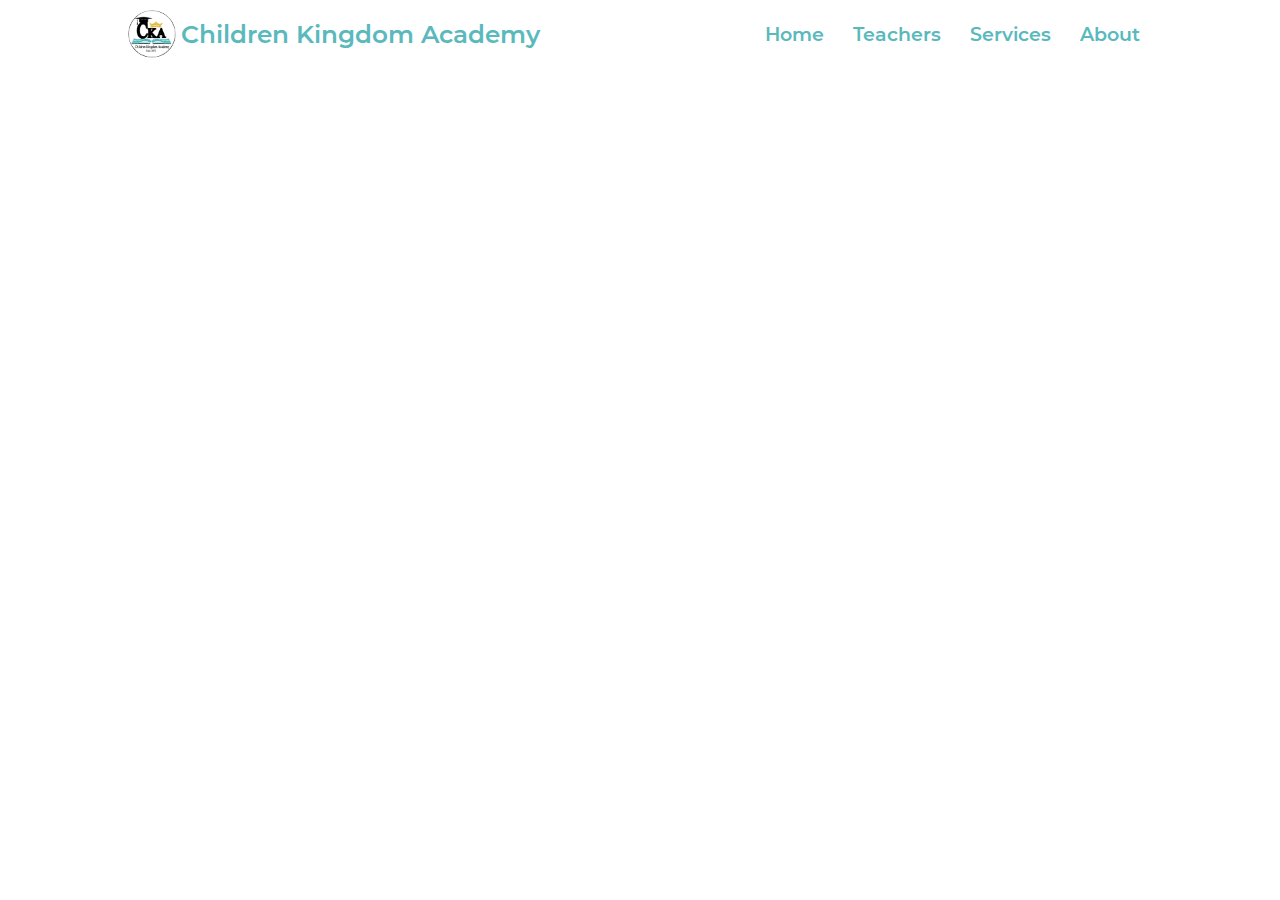
<file: login.html>
<!DOCTYPE html>
<html lang="en">
<head>
    <meta charset="UTF-8">
    <meta name="viewport" content="width=device-width, initial-scale=1.0">
    <title>Log-in</title>
    <link rel="icon" href="./Assets/CKA_logo.jpg">
    <link rel="stylesheet" href="https://cdnjs.cloudflare.com/ajax/libs/font-awesome/6.4.2/css/all.min.css" integrity="sha512-z3gLpd7yknf1YoNbCzqRKc4qyor8gaKU1qmn+CShxbuBusANI9QpRohGBreCFkKxLhei6S9CQXFEbbKuqLg0DA==" crossorigin="anonymous" referrerpolicy="no-referrer" />
    <link rel="stylesheet" href="./styles.css">
    <link rel="stylesheet" href="./responsive.css">
</head>
<body>
    <header>
        <div class="nav-logo">
            <div class="logo" alt="CKA logo"></div>
            <div class="nav-title theme-color"><h1>Children Kingdom Academy</h1></div>
        </div>
        <div class="nav-links">
            <div class="links">
                <a href="./index.html" class="theme-color">Home</a>
                <a href="#" class="theme-color">Teachers</a>
                <a href="#" class="theme-color">Services</a>
                <a href="#" class="theme-color">About</a>
            </div>
        </div>
        <!-- <div class="nav-login">
            <p>Register</p>
            <i class="fa-solid fa-user" style="color: #ffffff;"></i>
        </div> -->
    </header>
    <main>
        <div class="wrapper">
            <div class="login-box"></div>
        </div>
    </main>
    <footer>

    </footer>
</body>
</html>
</file>
<file: styles.css>
@font-face {
    font-family: Mont;
    src: url(./Fonts/Montserrat-SemiBold.otf);
}

* {
    padding: 0px;
    margin: 0px;
    box-sizing: border-box;
    font-size: 19px;
    font-family: Mont;
}

body {
    display: grid;
    grid-template-columns: 1fr  1fr;
    grid-template-rows: 68px 1fr auto;
    padding: 0px 10vw;
    position: relative;
}

header {
    grid-column: 1 / 3;
    grid-row: 1 / 2;
}

main {
    grid-column: 1 / 3;
    grid-row: 2 / 3;
}

footer {
    grid-column: 1 / 3;
    grid-row: 3 / 4;
}

.theme-color {
    color: #5AB9BD;
}

/* header */

header {
    /* background-color: white; */
    border-radius: 500px;
    grid-column: 1 / 3;
    grid-row: 1 / 2;
    display: flex;
    justify-content: space-between;
    align-items: center;
    padding: 5px 0px;
}

.logo {
    background-image: url("./Assets/CKA_logo.jpg");
    background-size: contain;
    background-repeat: no-repeat;
    background-position: center;
    height: 48px;
    width: 48px;
    border-radius: 50%;
}

.nav-logo {
    display: flex;
    justify-content: space-between;
    align-items: center;
}

.nav-title h1 {
    padding-left: 5px;
    font-size: 1.3rem;
    font-family: Mont;
}

.nav-links {
    display: flex;
    justify-content: space-around;
    align-items: center;
}

.nav-links .links>a {
    margin: 10px;
    text-decoration: none;
    font-weight: 700;
    border: 2px solid transparent;
    transition: all 0.2s ease-in-out;
}

.nav-login {
    display: flex;
    justify-content: space-around;
    align-items: center;
    background-color: #5AB9BD;
    border-radius: 500px;
    height: 48px;
    width: 110px;
    padding: 5px;
    border: 1.5px solid transparent;
    color: white;
    transition: all 0.1s ease-in-out;
    box-shadow:  5px 5px 11px #b8b8b8,
             -5px -5px 11px #ffffff;
}

.nav-login a {
    text-decoration: none;
    color: white;
}

/* nav hover effect */

.nav-links .links>a:hover {
    border-bottom: 2px solid #5AB9BD;
    font-size: 1.6em
}

.nav-login:hover {
    box-shadow:  5px 5px 11px #848484,
             -5px -5px 11px #ffffff;
}

.nav-login:hover {
    border: 1.5px solid black;
}

/* main stylings */

main {
    display: flex;
    flex-direction: column;
    justify-content: space-around;
    align-items: center;
    margin-top: 150px;

}

.hero {
    display: flex;
    justify-content: space-between;
    align-items: center;
    width: 100%;
    background-color: rgba(168, 213, 226, 0.259);
    padding: 50px 20px;
    border: 2px solid;
    border-image: linear-gradient(to right, rgb(255, 242, 215), rgb(255, 241, 241));
    border-image-slice: 1;


}

.hero-left h2 {
    font-size: 3.5rem;
    font-weight: 800;
}

#p1,#p2 {
    font-weight: 700;
    font-size: 0.8rem;
}

.newsletter {
    display: flex;
    justify-content:space-evenly;
    align-items: end; 
}

#newsletter-input {
    margin-top: 10px;
    border-top: 1.5px solid transparent;
    border-left: 1.5px solid transparent;
    border-right: 1.5px solid transparent;
    padding: 16px 0px 12px 40px;
    width: 300px;
    font-size: 0.8rem;
    background: transparent;
    backdrop-filter: blur(15px);
    border: 2px solid gray;
    border-radius: 7px;
    box-sizing: content-box;
}

#newsletter-button {
    border-radius: 500px;
    background-color: #5AB9BD;
    /* padding: 5px 15px; */
    border: 1.5px solid transparent;
    height: 48px;
    width: 120px;
    color: white;
    transition: all 0.1s ease-in-out;
    margin-left: 5px;
    box-shadow:  5px 5px 11px #b8b8b8,
             -5px -5px 11px #ffffff;
    position: relative;
}

/* #newsletter-button::after {
    content: "";
    background-image: url("./Assets/arrow.png");
    background-size: cover;
    background-repeat: no-repeat;
    background-position: center;
    border-radius: 50%;
    background-color: #5AB9BD;
    height: 48px;
    width: 48px;
    position: absolute;

} */

#newsletter-button:hover {
    border: 1.5px solid black;
    box-shadow:  5px 5px 11px #848484,
             -5px -5px 11px #ffffff;
}

.hero-right img {
    width: 35vw;
}

.services {
    margin: 300px 0px 0px 0px;
    display: flex;
    justify-content: space-between;
    align-items: center;
    width: 100%;
    background-color: rgba(244, 244, 222, 0.253);
    padding: 50px 20px;
    border: 2px solid;
    /* border-radius: 25px; */
    border-image: linear-gradient(to right, rgb(255, 242, 215), rgb(255, 241, 241));
    border-image-slice: 1;
}

.services-left img {
    width: 30vw;
}

.services-right h2 {
    font-size: 1.5rem;
    padding: 0px 0px 40px 0px;
}

.services-right {
    width: 30vw;
}

.learnmore-button {
    display: flex;
    justify-content: end;
    align-items: center;
    margin-top: 50px;
}

.services-right button {
    background-color: #5AB9BD;
    border: none;
    width: 130px;
    height: 48px;
    text-decoration: none;
    color: white;
    border-radius: 500px;
    border: 1.5px solid transparent;
}

.services-right button:hover {
    border: 1.5px solid black;
}

.visit {
    margin: 300px 0px 0px 0px;
    display: flex;
    justify-content: space-between;
    align-items: center;
    width: 100%;
    background-color: rgba(232, 210, 255, 0.253);
    padding: 50px 20px;
    border: 2px solid;
    border-image: linear-gradient(to right, rgb(255, 242, 215), rgb(255, 241, 241));
    border-image-slice: 1;
}

.visit-right img {
    width: 30vw;
}

.visit-left {
    width: 30vw;
}

.visit-left h2 {
    font-size: 1.5rem;
    padding: 0px 0px 40px 0px;
}

.visit-left button {
    background-color: #5AB9BD;
    border: none;
    width: 130px;
    height: 48px;
    text-decoration: none;
    color: white;
    border-radius: 500px;
    border: 1.5px solid transparent;
}

.visit-left button:hover {
    border: 1.5px solid black;
}

.reviews {
    display: grid;
    grid-template-columns: 1fr 1fr;
    grid-template-rows: auto 1fr;
    margin: 300px 0px 0px 0px;
    width: 100%;
    background-color: rgba(90, 185, 189, 0.253);
    padding: 50px 20px;
    border: 2px solid;
    border-image: linear-gradient(to right, rgb(255, 242, 215), rgb(255, 241, 241));
    border-image-slice: 1;
}

.reviews h2 {
    grid-column: 1 / 3;
    grid-row: 1 / 2;
    display: flex;
    justify-content: center;
    align-items: center;
    padding-bottom: 50px;
    font-size: 1.5rem;
}

.reviews-left {
    grid-column: 1 / 2;
    grid-row: 2 / 3;
    display: flex;
    align-items: center;
    margin-left: 20px;
}

.reviews-right {
    grid-column: 2 / 3;
    grid-row:  2 / 3;
    margin-left: 20px;
}

.review-box {
    background-color: rgba(62, 183, 187, 0.253);
    border-radius: 49px;
    width: 30vw;
    padding: 20px 20px;
    border: 2px solid black;

}

.review-box p {
    font-size: 0.8rem;
    font-family: Arial, Helvetica, sans-serif;
}

.review-helpful {
    width: 25vw;
    display: flex;
    justify-content: space-between;
    align-items: center;
}

#rev-p {
    padding: 20px 0px 0px 0px;
}

.review-helpful>p>i {
    font-size: 0.8rem;
    font-family: Arial, Helvetica, sans-serif;
}

.review-helpful>button {
    width: 50px;
    height: 30px;
    color: #626161;
    background-color: rgba(90, 185, 189, 0.253);

    border-radius: 7px;
}

.reviews-right {
    justify-self: end;
}

.reviews-right svg {
    width: 30vw;
}

.faq {
    margin: 300px 0px 0px 0px;
    width: 100%;
    background-color: rgba(207, 224, 195, 0.253);
    padding: 50px 20px;
    border: 2px solid;
    border-image: linear-gradient(to right, rgb(255, 242, 215), rgb(255, 241, 241));
    border-image-slice: 1;
}

.faq>h2 {
    font-size: 1.5rem;
    font-weight: 900;
}

hr {
    border: 2px solid black;
    margin: 10px 0px;
}

.faq-qn {
    padding: 10px 10px 0px 10px;
}

.qn-ans-div {
    border: 2px solid black;
    background-color: rgba(236, 255, 223, 0.253); 
    width: 100%;
    margin: 10px 0px;
    border-radius: 10px;
    display: flex;
    flex-direction: column;
    justify-content: space-between;
    align-items: center;
}

.qn-div {
    display: flex;
    justify-content: space-between;
    align-items: center;
    width: 100%;
}

.ans-div {
    margin: 5px 0px;
    width: 90%;
}

.ans-div>p {
    font-size: 0.8rem;
    color: gray;
    display: none;
}

.dropdown {
    margin: 0px 10px;
    transition: transform 0.3s ease; 
}

/* click effect for .ans-div */

.ans-div.show p {
    display: block;
}

/* footer */

footer {
    background-color: #5AB9BD;
    /* border-radius: 25px; */
    border-top-left-radius: 25px;
    border-top-right-radius: 25px;
    display: flex;
    flex-direction: column;
    justify-content: space-between;
    align-items: center;
    margin-top: 50px;
}

.foot-img>img {
    width: 30vw;
    margin-top: 100px;
    margin-bottom: 50px;
}

.foot-logo {
    background-color: white;
    display: flex;
    justify-content: space-around;
    align-items: center;
    border-radius: 500px;
    padding: 10px;
    margin-bottom: 50px;
}

.contacts i {
    padding: 20px;
    font-size: 3rem;
    margin-bottom: 50px;
}

.contacts a {
    text-decoration: none;
}

.foot-links {
    width: 100%;
    display: flex;
    justify-content: space-evenly;
    align-items: center;
    margin-bottom: 50px;
}

.foot-row1, .foot-row2, .foot-row3 {
    display: flex;
    flex-direction: column;
    justify-content: space-between;
    align-items: center;
}

.foot-row1>a, .foot-row2>a, .foot-row3>a {
    padding: 10px;
    text-decoration: none;
    color: Black;
    /* text-align: center; */
}

.copyright p {
    font-size: 0.8rem;
    color: gray;
    text-align: center;
}

.copyright {
    width: 100%;
    margin-bottom: 20px;
}

/* Floating objects */

main {
    position: relative;
    z-index: 1;
}

.float1 {
    position: fixed; 
    top: 0px;
    left: -100px;
    height: 600px;
    width: 600px;
    z-index: -1;
    background-image: url('./Assets/saturn-svgrepo-com\ \(1\).png');
    background-size: cover;
    background-position: center center;
    opacity: 0.4;
    animation: floatingPlanet 3s linear infinite alternate;
}

@keyframes floatingPlanet {
    0% {
        transform: translateX(0px);
        transform: translateY(0px);
    }

    100% {
        transform: translateX(30px);
        transform: translateY(80px);
    }
}

.float2 {
    position: fixed;
    top: 500px;
    right: 0px;
    height: 400px;
    width: 400px;
    z-index: -1;
    background-image: url('./Assets/spaceship-svgrepo-com.png');
    background-size: cover;
    background-position: center center;
    opacity: 0.2;
    animation: floatingShip 3s linear infinite alternate;
}

@keyframes floatingShip {
    0% {
        transform: translateX(0px) translateY(0px) rotate(0deg);
    }

    100% {
        transform: translateX(30px) translateY(80px) rotate(0deg);
    }  
}

body, button, * {
    cursor: url("./Assets/cursor1re.png"), auto;
}

input[type="text"]:hover {
    cursor: url(./Assets/cursor2.png), auto;
}

a {
    cursor: url("./Assets/cursor3.png"), auto;
}

main {
    backdrop-filter: blur(4px);
}

/* Back to top button */

.back-to-top {
    position: fixed;
    bottom: 10px;
    right: 10px;
    transition: all 0.3s ease;
}

.button {
    width: 50px;
    height: 50px;
    border-radius: 50%;
    background-color: #5AB9BD;
    border: none;
    font-weight: 600;
    display: flex;
    align-items: center;
    justify-content: center;
    box-shadow: 0px 0px 0px 4px rgba(180, 160, 255, 0.253);
    cursor: pointer;
    transition-duration: 0.3s;
    overflow: hidden;
    position: relative;
  }
  
  .svgIcon {
    width: 12px;
    transition-duration: 0.3s;
  }
  
  .svgIcon path {
    fill: white;
  }
  
  .button:hover {
    width: 140px;
    border-radius: 50px;
    transition-duration: 0.3s;
    background-color: rgb(181, 160, 255);
    align-items: center;
  }
  
  .button:hover .svgIcon {
    /* width: 20px; */
    transition-duration: 0.3s;
    transform: translateY(-200%);
  }
  
  .button::before {
    position: absolute;
    bottom: -20px;
    content: "Back to Top";
    color: white;
    /* transition-duration: .3s; */
    font-size: 0px;
  }
  
  .button:hover::before {
    font-size: 13px;
    opacity: 1;
    bottom: unset;
    /* transform: translateY(-30px); */
    transition-duration: 0.3s;
  }
</file>
<file: responsive.css>
/* responsive styling for webpage contents */

@media (max-width: 1230px) {
    * {
        padding: 0px;
        margin: 0px;
        box-sizing: border-box;
        font-size: 15px;
        font-family: Mont;
    }
    
    /* header */
    
    header {
        /* background-color: white; */
        border-radius: 500px;
        grid-column: 1 / 3;
        grid-row: 1 / 2;
        display: flex;
        justify-content: space-between;
        align-items: center;
        padding: 5px 0px;
    }
    
    .logo {
        background-image: url("./Assets/CKA_logo.jpg");
        background-size: contain;
        background-repeat: no-repeat;
        background-position: center;
        height: 38px;
        width: 38px;
        border-radius: 50%;
    }
    
    .nav-links .links>a {
        margin: 5px;
        text-decoration: none;
        font-weight: 700;
        border: 2px solid transparent;
        transition: all 0.2s ease-in-out;
    }
    
    .nav-login {
        display: flex;
        justify-content: space-around;
        align-items: center;
        background-color: #5AB9BD;
        border-radius: 500px;
        height: 38px;
        width: 90px;
        padding: 5px;
        border: 1.5px solid transparent;
        color: white;
        transition: all 0.1s ease-in-out;
        box-shadow:  5px 5px 11px #b8b8b8,
                 -5px -5px 11px #ffffff;
    }
    
    /* nav hover effect */
    
    .nav-links .links>a:hover {
        border-bottom: 2px solid #5AB9BD;
        font-size: 1.4em
    }
    
    .nav-login:hover {
        box-shadow:  5px 5px 11px #848484,
                 -5px -5px 11px #ffffff;
    }
    
    .nav-login:hover {
        border: 1.5px solid black;
    }
    
    /* main stylings */
    
    main{
        margin-top: 70px;
    }

    .hero-left h2 {
        font-size: 3rem;
        font-weight: 800;
    }
    
    #p1,#p2 {
        font-weight: 700;
        font-size: 0.7rem;
    }
    
    #newsletter-input {
        margin-top: 10px;
        border-top: 1.5px solid transparent;
        border-left: 1.5px solid transparent;
        border-right: 1.5px solid transparent;
        padding: 16px 0px 12px 40px;
        width: 250px;
        font-size: 0.9rem;
        background: transparent;
        backdrop-filter: blur(15px);
        border: 2px solid gray;
        border-radius: 7px;
        box-sizing: content-box;
    }
    
    #newsletter-button {
        border-radius: 500px;
        background-color: #5AB9BD;
        /* padding: 5px 15px; */
        border: 1.5px solid transparent;
        height: 48px;
        width: 120px;
        color: white;
        transition: all 0.1s ease-in-out;
        margin-left: 5px;
        box-shadow:  5px 5px 11px #b8b8b8,
                 -5px -5px 11px #ffffff;
        position: relative;
        margin-left: 10px;
    }
    
    .hero-right img {
        width: 35vw;
    }
    
    .services {
        margin: 100px 0px 0px 0px;
    }

    .services-left img {
        width: 30vw;
    }
    
    .services-right h2 {
        font-size: 1.5rem;
        padding: 0px 0px 20px 0px;
    }
    
    .services-right {
        width: 30vw;
    }
    
    .learnmore-button {
        display: flex;
        justify-content: end;
        align-items: center;
        margin-top: 10px;
    }
    
    .services-right button {
        background-color: #5AB9BD;
        border: none;
        width: 120px;
        height: 48px;
        text-decoration: none;
        color: white;
        border-radius: 500px;
        border: 1.5px solid transparent;
    }
  

    .visit {
        margin: 100px 0px 0px 0px;
    }

    .visit-right img {
        width: 30vw;
    }
    
    .visit-left {
        width: 30vw;
    }
    
    .visit-left h2 {
        font-size: 1.5rem;
        padding: 0px 0px 20px 0px;
    }
    
    .visit-left button {
        background-color: #5AB9BD;
        border: none;
        width: 120px;
        height: 48px;
        text-decoration: none;
        color: white;
        border-radius: 500px;
        border: 1.5px solid transparent;
    }
    
    .reviews {
        display: grid;
        grid-template-columns: 1fr 1fr;
        grid-template-rows: auto 1fr;
        margin: 100px 0px 0px 0px;
        width: 100%;
    }
    
    .reviews h2 {
        grid-column: 1 / 3;
        grid-row: 1 / 2;
        display: flex;
        justify-content: center;
        align-items: center;
        padding-bottom: 0px;
        font-size: 1.5rem;
    }
     
    .review-box {
        background-color: rgba(90, 185, 189, 0.253);
        border-radius: 49px;
        width: 30vw;
        padding: 20px 25px;
        border: 2px solid black;
        /* margin-top: 50px; */
    
    }
    
    .review-box p {
        font-size: 0.8rem;
        font-family: Arial, Helvetica, sans-serif;
    }
    
    .review-helpful {
        width: 25vw;
        display: flex;
        justify-content: space-between;
        align-items: center;
    }
    
    #rev-p {
        padding: 20px 0px 0px 0px;
    }
    
    .review-helpful>p>i {
        font-size: 0.8rem;
        font-family: Arial, Helvetica, sans-serif;
    }
    
    .review-helpful>button {
        width: 50px;
        height: 30px;
        color: #626161;
        background-color: rgba(90, 185, 189, 0.253);
        border-radius: 7px;
    }
    
    .reviews-right {
        justify-self: end;
    }
    
    .reviews-right svg {
        width: 30vw;
    }


    .faq {
        margin-top: 100px;
    }

    .faq>h2 {
        font-size: 1.5rem;
        font-weight: 900;
    }
    
    hr {
        border: 2px solid black;
        margin: 5px 0px;
    }
    
    .faq-qn {
        padding: 10px 10px 0px 10px;
    }
    
    .qn-ans-div {
        border: 2px solid black;
        background-color: rgba(236, 255, 223, 0.253);
        width: 100%;
        margin: 10px 0px;
        border-radius: 10px;
        display: flex;
        flex-direction: column;
        justify-content: space-between;
        align-items: center;
    }
    
    .ans-div {
        margin: 5px 0px;
        width: 90%;
    }
    
    .ans-div>p {
        font-size: 0.8rem;
        color: gray;
        display: none;
    }
    
    .dropdown {
        margin: 0px 10px;
        transition: transform 0.3s ease; 
    }
    
    /* click effect for .ans-div */
    
    .ans-div.show p {
        display: block;
    }
    
    /* footer */

    .foot-img>img {
        width: 30vw;
        margin-top: 50px;
        margin-bottom: 20px;
    }
    
    .foot-logo {
        background-color: white;
        display: flex;
        justify-content: space-around;
        align-items: center;
        border-radius: 500px;
        padding: 10px;
        margin-bottom: 0px;
    }
    
    .contacts i {
        padding: 20px;
        font-size: 3rem;
        margin-bottom: 0px;
    }

    .foot-links {
        width: 100%;
        display: flex;
        justify-content: space-evenly;
        align-items: center;
        margin-bottom: 0px;
    }

    .foot-row1>a, .foot-row2>a, .foot-row3>a {
        padding: 10px;
        text-decoration: none;
        color: Black;
    }
    
    .copyright {
        width: 100%;
        margin-bottom: 20px;
    }
    
    /* Floating objects */

    .float1 {
        position: fixed; 
        top: -50px;
        left: -100px;
        height: 500px;
        width: 500px;
        z-index: -1;
        background-image: url('./Assets/saturn-svgrepo-com\ \(1\).png');
        background-size: cover;
        background-position: center center;
        opacity: 0.4;
        animation: floatingPlanet 3s linear infinite alternate;
    }
    
    @keyframes floatingPlanet {
        0% {
            transform: translateX(0px);
            transform: translateY(0px);
        }
    
        100% {
            transform: translateX(30px);
            transform: translateY(80px);
        }
    }
    
    .float2 {
        position: fixed;
        top: 400px;
        right: 0px;
        height: 350px;
        width: 350px;
        z-index: -1;
        background-image: url('./Assets/spaceship-svgrepo-com.png');
        background-size: cover;
        background-position: center center;
        opacity: 0.2;
        animation: floatingShip 3s linear infinite alternate;
    }
    
    @keyframes floatingShip {
        0% {
            transform: translateX(0px) translateY(0px) rotate(0deg);
        }
    
        100% {
            transform: translateX(30px) translateY(80px) rotate(0deg);
        }  
    }

    /* Back to top button */
    
    .back-to-top {
        position: fixed;
        bottom: 10px;
        right: 10px;
        transition: all 0.3s ease;
    }
    
    .button {
        width: 50px;
        height: 50px;
        border-radius: 50%;
        background-color: #5AB9BD;
        border: none;
        font-weight: 600;
        display: flex;
        align-items: center;
        justify-content: center;
        box-shadow: 0px 0px 0px 4px rgba(180, 160, 255, 0.253);
        cursor: pointer;
        transition-duration: 0.3s;
        overflow: hidden;
        position: relative;
      }
      
      .svgIcon {
        width: 12px;
        transition-duration: 0.3s;
      }
      
      .svgIcon path {
        fill: white;
      }
      
      .button:hover {
        width: 140px;
        border-radius: 50px;
        transition-duration: 0.3s;
        background-color: rgb(181, 160, 255);
        align-items: center;
      }
      
      .button:hover .svgIcon {
        /* width: 20px; */
        transition-duration: 0.3s;
        transform: translateY(-200%);
      }
      
      .button::before {
        position: absolute;
        bottom: -20px;
        content: "Back to Top";
        color: white;
        /* transition-duration: .3s; */
        font-size: 0px;
      }
      
      .button:hover::before {
        font-size: 13px;
        opacity: 1;
        bottom: unset;
        /* transform: translateY(-30px); */
        transition-duration: 0.3s;
      }
}

/*  */
/*  */
/*  */
/*  */
/*  */
/*  */
/*  */
/*  */
/*  */
/*  */
/*  */
/*  */
/*  */
/*  */
/*  */
/*  */
/*  */
/*  */
/*  */
/*  */
/*  */
/*  */
/*  */
/*  */
/*  */
/*  */

@media (max-width: 1050px) {
    * {
        padding: 0px;
        margin: 0px;
        box-sizing: border-box;
        font-size: 12px;
        font-family: Mont;
    }
    
    /* header */
    
    header {
        /* background-color: white; */
        border-radius: 500px;
        grid-column: 1 / 3;
        grid-row: 1 / 2;
        display: flex;
        justify-content: space-between;
        align-items: center;
        padding: 5px 0px;
    }
    
    .logo {
        background-image: url("./Assets/CKA_logo.jpg");
        background-size: contain;
        background-repeat: no-repeat;
        background-position: center;
        height: 38px;
        width: 38px;
        border-radius: 50%;
    }
    
    /* .nav-logo .nav-title h1 {
        font-size: 1rem;
    } */

    .nav-links .links>a {
        margin: 5px;
        text-decoration: none;
        font-weight: 700;
        border: 2px solid transparent;
        transition: all 0.2s ease-in-out;
    }
    
    .nav-login {
        display: flex;
        justify-content: space-around;
        align-items: center;
        background-color: #5AB9BD;
        border-radius: 500px;
        height: 38px;
        width: 90px;
        padding: 5px;
        border: 1.5px solid transparent;
        color: white;
        transition: all 0.1s ease-in-out;
        box-shadow:  5px 5px 11px #b8b8b8,
                 -5px -5px 11px #ffffff;
    }
    
    /* nav hover effect */
    
    .nav-links .links>a:hover {
        border-bottom: 2px solid #5AB9BD;
        font-size: 1.4em
    }
    
    .nav-login:hover {
        box-shadow:  5px 5px 11px #848484,
                 -5px -5px 11px #ffffff;
    }
    
    .nav-login:hover {
        border: 1.5px solid black;
    }
    
    /* main stylings */
    
    main {
        margin-top: 80px;
    }

    .hero-left h2 {
        font-size: 3rem;
        font-weight: 800;
    }
    
    #p1,#p2 {
        font-weight: 700;
        font-size: 0.7rem;
    }
    
    #newsletter-input {
        margin-top: 10px;
        border-top: 1.5px solid transparent;
        border-left: 1.5px solid transparent;
        border-right: 1.5px solid transparent;
        padding: 10px 0px 8px 20px;
        width: 180px;
        font-size: 0.9rem;
        background: transparent;
        backdrop-filter: blur(15px);
        border: 2px solid gray;
        border-radius: 7px;
        box-sizing: content-box;
    }
    
    #newsletter-button {
        border-radius: 500px;
        background-color: #5AB9BD;
        /* padding: 5px 15px; */
        border: 1.4px solid transparent;
        height: 38px;
        width: 90px;
        color: white;
        transition: all 0.1s ease-in-out;
        margin-left: 5px;
        box-shadow:  5px 5px 11px #b8b8b8,
                 -5px -5px 11px #ffffff;
        position: relative;
        margin-left: 10px;
    }
    
    .hero-right img {
        width: 35vw;
    }
    
    .services {
        margin: 100px 0px 0px 0px;
    }

    .services-left img {
        width: 30vw;
    }
    
    .services-right h2 {
        font-size: 1.5rem;
        padding: 0px 0px 20px 0px;
    }
    
    .services-right {
        width: 30vw;
    }
    
    .learnmore-button {
        display: flex;
        justify-content: end;
        align-items: center;
        margin-top: 10px;
    }
    
    .services-right button {
        background-color: #5AB9BD;
        border: none;
        font-size: 0.8rem;
        width: 90px;
        height: 38px;
        text-decoration: none;
        color: white;
        border-radius: 500px;
        border: 1.5px solid transparent;
    }
  
    .visit {
        margin: 100px 0px 0px 0px;
    }

    .visit-right img {
        width: 30vw;
    }
    
    .visit-left {
        width: 30vw;
    }
    
    .visit-left h2 {
        font-size: 1.5rem;
        padding: 0px 0px 20px 0px;
    }
    
    .visit-left button {
        background-color: #5AB9BD;
        border: none;
        font-size: 0.8rem;
        width: 90px;
        height: 38px;
        text-decoration: none;
        color: white;
        border-radius: 500px;
        border: 1.5px solid transparent;
    }
    
    .reviews {
        display: grid;
        grid-template-columns: 1fr 1fr;
        grid-template-rows: auto 1fr;
        margin: 100px 0px 0px 0px;
        width: 100%;
    }
    
    .reviews h2 {
        grid-column: 1 / 3;
        grid-row: 1 / 2;
        display: flex;
        justify-content: center;
        align-items: center;
        padding-bottom: 0px;
        font-size: 1.5rem;
    }
     
    .review-box {
        background-color: rgba(90, 185, 189, 0.253);
        border-radius: 49px;
        width: 30vw;
        padding: 20px 25px;
        border: 2px solid black;
        /* margin-top: 50px; */
    
    }
    
    .review-box p {
        font-size: 0.8rem;
        font-family: Arial, Helvetica, sans-serif;
    }
    
    .review-helpful {
        width: 25vw;
        display: flex;
        justify-content: space-between;
        align-items: center;
    }
    
    #rev-p {
        padding: 20px 0px 0px 0px;
    }
    
    .review-helpful>p>i {
        font-size: 0.8rem;
        font-family: Arial, Helvetica, sans-serif;
    }
    
    .review-helpful>button {
        font-size: 0.6rem;
        width: 30px;
        height: 20px;
        color: #626161;
        background-color: rgba(90, 185, 189, 0.253);
        border-radius: 7px;
    }
    
    .reviews-right {
        justify-self: end;
    }
    
    .reviews-right svg {
        width: 30vw;
    }

    .faq {
        margin: 80px 0px 0px 0px;
    }

    .faq>h2 {
        font-size: 1.5rem;
        font-weight: 900;
    }
    
    hr {
        border: 2px solid black;
        margin: 10px 0px;
    }
    
    .faq-qn {
        padding: 10px 10px 0px 10px;
    }
    
    .qn-ans-div {
        border: 2px solid black;
        background-color: rgba(207, 224, 195, 0.253); 
        width: 100%;
        margin: 10px 0px;
        border-radius: 10px;
        display: flex;
        flex-direction: column;
        justify-content: space-between;
        align-items: center;
    }
    
    .ans-div {
        margin: 5px 0px;
        width: 90%;
    }
    
    .ans-div>p {
        font-size: 0.8rem;
        color: gray;
        display: none;
    }
    
    .dropdown {
        margin: 0px 10px;
        transition: transform 0.3s ease; 
    }
    
    /* click effect for .ans-div */
    
    .ans-div.show p {
        display: block;
    }
    
    /* footer */

    .foot-img>img {
        width: 30vw;
        margin-top: 100px;
        margin-bottom: 50px;
    }
    
    .foot-logo {
        background-color: white;
        display: flex;
        justify-content: space-around;
        align-items: center;
        border-radius: 500px;
        padding: 10px;
        margin-bottom: 50px;
    }
    
    .contacts i {
        padding: 20px;
        font-size: 3rem;
        margin-bottom: 50px;
    }

    .foot-links {
        width: 100%;
        display: flex;
        justify-content: space-evenly;
        align-items: center;
        margin-bottom: 50px;
    }

    .foot-row1>a, .foot-row2>a, .foot-row3>a {
        padding: 10px;
        text-decoration: none;
        color: Black;
    }
    
    .copyright {
        width: 100%;
        margin-bottom: 20px;
    }
    
    /* Floating objects */

    .float1 {
        position: fixed; 
        top: 0px;
        left: -100px;
        height: 350px;
        width: 350px;
        z-index: -1;
        background-image: url('./Assets/saturn-svgrepo-com\ \(1\).png');
        background-size: cover;
        background-position: center center;
        opacity: 0.4;
        animation: floatingPlanet 3s linear infinite alternate;
    }
    
    @keyframes floatingPlanet {
        0% {
            transform: translateX(0px);
            transform: translateY(0px);
        }
    
        100% {
            transform: translateX(30px);
            transform: translateY(80px);
        }
    }
    
    .float2 {
        position: fixed;
        top: 350px;
        right: 0px;
        height: 200px;
        width: 200px;
        z-index: -1;
        background-image: url('./Assets/spaceship-svgrepo-com.png');
        background-size: cover;
        background-position: center center;
        opacity: 0.2;
        animation: floatingShip 3s linear infinite alternate;
    }
    
    @keyframes floatingShip {
        0% {
            transform: translateX(0px) translateY(0px) rotate(0deg);
        }
    
        100% {
            transform: translateX(30px) translateY(80px) rotate(0deg);
        }  
    }

    /* Back to top button */
    
    .back-to-top {
        position: fixed;
        bottom: 10px;
        right: 10px;
        transition: all 0.3s ease;
    }
    
    .button {
        width: 50px;
        height: 50px;
        border-radius: 50%;
        background-color: #5AB9BD;
        border: none;
        font-weight: 600;
        display: flex;
        align-items: center;
        justify-content: center;
        box-shadow: 0px 0px 0px 4px rgba(180, 160, 255, 0.253);
        cursor: pointer;
        transition-duration: 0.3s;
        overflow: hidden;
        position: relative;
      }
      
      .svgIcon {
        width: 12px;
        transition-duration: 0.3s;
      }
      
      .svgIcon path {
        fill: white;
      }
      
      .button:hover {
        width: 140px;
        border-radius: 50px;
        transition-duration: 0.3s;
        background-color: rgb(181, 160, 255);
        align-items: center;
      }
      
      .button:hover .svgIcon {
        /* width: 20px; */
        transition-duration: 0.3s;
        transform: translateY(-200%);
      }
      
      .button::before {
        position: absolute;
        bottom: -20px;
        content: "Back to Top";
        color: white;
        /* transition-duration: .3s; */
        font-size: 0px;
      }
      
      .button:hover::before {
        font-size: 13px;
        opacity: 1;
        bottom: unset;
        /* transform: translateY(-30px); */
        transition-duration: 0.3s;
      }
}

/*  */
/*  */
/*  */
/*  */
/*  */
/*  */
/*  */
/*  */
/*  */
/*  */
/*  */
/*  */
/*  */
/*  */
/*  */
/*  */
/*  */
/*  */
/*  */
/*  */
/*  */
/*  */
/*  */
/*  */
/*  */
/*  */

@media (max-width: 810px) {
    * {
        padding: 0px;
        margin: 0px;
        box-sizing: border-box;
        font-size: 9px;
        font-family: Mont;
    }
    
    /* header */
    
    header {
        /* background-color: white; */
        border-radius: 500px;
        grid-column: 1 / 3;
        grid-row: 1 / 2;
        display: flex;
        justify-content: space-between;
        align-items: center;
        padding: 5px 0px;
    }
    
    .logo {
        background-image: url("./Assets/CKA_logo.jpg");
        background-size: contain;
        background-repeat: no-repeat;
        background-position: center;
        height: 38px;
        width: 38px;
        border-radius: 50%;
    }
    
    /* .nav-logo .nav-title h1 {
        font-size: 1rem;
    } */

    .nav-links .links>a {
        margin: 5px;
        text-decoration: none;
        font-weight: 700;
        border: 2px solid transparent;
        transition: all 0.2s ease-in-out;
    }
    
    .nav-login {
        display: flex;
        justify-content: space-around;
        align-items: center;
        background-color: #5AB9BD;
        border-radius: 500px;
        height: 28px;
        width: 60px;
        padding: 5px;
        border: 1.5px solid transparent;
        color: white;
        transition: all 0.1s ease-in-out;
        box-shadow:  5px 5px 11px #b8b8b8,
                 -5px -5px 11px #ffffff;
    }
    
    /* nav hover effect */
    
    .nav-links .links>a:hover {
        border-bottom: 2px solid #5AB9BD;
        font-size: 1.4em
    }
    
    .nav-login:hover {
        box-shadow:  5px 5px 11px #848484,
                 -5px -5px 11px #ffffff;
    }
    
    .nav-login:hover {
        border: 1.5px solid black;
    }
    
    /* main stylings */
    
    main {
        margin-top: 50px;
    }

    .hero-left h2 {
        font-size: 3rem;
        font-weight: 800;
    }
    
    #p1,#p2 {
        font-weight: 700;
        font-size: 0.7rem;
    }
    
    #newsletter-input {
        margin-top: 10px;
        border-top: 1.5px solid transparent;
        border-left: 1.5px solid transparent;
        border-right: 1.5px solid transparent;
        padding: 10px 0px 8px 20px;
        width: 120px;
        font-size: 0.7rem;
        background: transparent;
        backdrop-filter: blur(15px);
        border: 2px solid gray;
        border-radius: 7px;
        box-sizing: content-box;
    }
    
    #newsletter-button {
        border-radius: 500px;
        background-color: #5AB9BD;
        /* padding: 5px 15px; */
        border: 1.4px solid transparent;
        height: 28px;
        width: 60px;
        color: white;
        transition: all 0.1s ease-in-out;
        margin-left: 5px;
        box-shadow:  2px 2px 3px #b8b8b8,
                 -2px -2px 3px #ffffff;
        position: relative;
        margin-left: 10px;
    }
    
    .hero-right img {
        width: 35vw;
    }
    
    .services {
        margin: 50px 0px 0px 0px;
    }

    .services-left img {
        width: 30vw;
    }
    
    .services-right h2 {
        font-size: 1.5rem;
        padding: 0px 0px 20px 0px;
    }
    
    .services-right {
        width: 30vw;
    }
    
    .learnmore-button {
        display: flex;
        justify-content: end;
        align-items: center;
        margin-top: 10px;
    }
    
    .services-right button {
        background-color: #5AB9BD;
        border: none;
        font-size: 0.8rem;
        width: 60px;
        height: 28px;
        text-decoration: none;
        color: white;
        border-radius: 500px;
        border: 1.5px solid transparent;
    }
  
    .visit {
        margin: 50px 0px 0px 0px;
    }

    .visit-right img {
        width: 30vw;
    }
    
    .visit-left {
        width: 30vw;
    }
    
    .visit-left h2 {
        font-size: 1.5rem;
        padding: 0px 0px 20px 0px;
    }
    
    .visit-left button {
        background-color: #5AB9BD;
        border: none;
        font-size: 0.8rem;
        width: 60px;
        height: 28px;
        text-decoration: none;
        color: white;
        border-radius: 500px;
        border: 1.5px solid transparent;
    }
    
    .reviews {
        display: grid;
        grid-template-columns: 1fr 1fr;
        grid-template-rows: auto 1fr;
        margin: 50px 0px 0px 0px;
        width: 100%;
    }
    
    .reviews h2 {
        grid-column: 1 / 3;
        grid-row: 1 / 2;
        display: flex;
        justify-content: center;
        align-items: center;
        padding-bottom: 0px;
        font-size: 1.5rem;
    }
     
    .review-box {
        background-color: rgba(90, 185, 189, 0.253);
        border-radius: 49px;
        width: 30vw;
        padding: 20px 25px;
        border: 2px solid black;
        /* margin-top: 50px; */
    
    }
    
    .review-box p {
        font-size: 0.8rem;
        font-family: Arial, Helvetica, sans-serif;
    }
    
    .review-helpful {
        width: 25vw;
        display: flex;
        justify-content: space-between;
        align-items: center;
    }
    
    #rev-p {
        padding: 20px 0px 0px 0px;
    }
    
    .review-helpful>p>i {
        font-size: 0.8rem;
        font-family: Arial, Helvetica, sans-serif;
    }
    
    .review-helpful>button {
        font-size: 0.6rem;
        width: 30px;
        height: 20px;
        color: #626161;
        background-color: rgba(90, 185, 189, 0.253);
        border-radius: 7px;
    }
    
    .reviews-right {
        justify-self: end;
    }
    
    .reviews-right svg {
        width: 30vw;
    }

    .faq {
        margin: 50px 0px 0px 0px;
    }

    .faq>h2 {
        font-size: 1.5rem;
        font-weight: 900;
    }
    
    hr {
        border: 0.5px solid black;
        margin: 2px 0px;
    }
    
    .faq-qn {
        padding: 10px 10px 0px 10px;
    }
    
    .qn-ans-div {
        border: 2px solid black;
        background-color: rgba(207, 224, 195, 0.253);  
        width: 100%;
        margin: 10px 0px;
        border-radius: 10px;
        display: flex;
        flex-direction: column;
        justify-content: space-between;
        align-items: center;
    }
    
    .ans-div {
        margin: 5px 0px;
        width: 90%;
    }
    
    .ans-div>p {
        font-size: 0.8rem;
        color: gray;
        display: none;
    }
    
    .dropdown {
        margin: 0px 10px;
        transition: transform 0.3s ease; 
    }
    
    /* click effect for .ans-div */
    
    .ans-div.show p {
        display: block;
    }
    
    /* footer */

    .foot-img>img {
        width: 30vw;
        margin-top: 10px;
        margin-bottom: 10px;
    }
    
    .foot-logo {
        background-color: white;
        display: flex;
        justify-content: space-around;
        align-items: center;
        border-radius: 500px;
        padding: 5px;
        margin-bottom: 0px;
    }
    
    .contacts i {
        padding: 10px;
        font-size: 3rem;
        margin-bottom: 0px;
    }

    .foot-links {
        width: 100%;
        display: flex;
        justify-content: space-evenly;
        align-items: center;
        margin-bottom: 5px;
    }

    .foot-row1>a, .foot-row2>a, .foot-row3>a {
        padding: 4px;
        text-decoration: none;
        color: Black;
    }
    
    .copyright {
        width: 100%;
        margin-bottom: 0px;
    }
    
    /* Floating objects */

    .float1 {
        position: fixed; 
        top: 0px;
        left: -100px;
        height: 300px;
        width: 300px;
        z-index: -1;
        background-image: url('./Assets/saturn-svgrepo-com\ \(1\).png');
        background-size: cover;
        background-position: center center;
        opacity: 0.4;
        animation: floatingPlanet 3s linear infinite alternate;
    }
    
    @keyframes floatingPlanet {
        0% {
            transform: translateX(0px);
            transform: translateY(0px);
        }
    
        100% {
            transform: translateX(30px);
            transform: translateY(80px);
        }
    }
    
    .float2 {
        position: fixed;
        top: 200px;
        right: 0px;
        height: 150px;
        width: 150px;
        z-index: -1;
        background-image: url('./Assets/spaceship-svgrepo-com.png');
        background-size: cover;
        background-position: center center;
        opacity: 0.2;
        animation: floatingShip 3s linear infinite alternate;
    }
    
    @keyframes floatingShip {
        0% {
            transform: translateX(0px) translateY(0px) rotate(0deg);
        }
    
        100% {
            transform: translateX(30px) translateY(80px) rotate(0deg);
        }  
    }

    /* Back to top button */
    
    .back-to-top {
        position: fixed;
        bottom: 10px;
        right: 10px;
        transition: all 0.3s ease;
    }
    
    .button {
        width: 50px;
        height: 50px;
        border-radius: 50%;
        background-color: #5AB9BD;
        border: none;
        font-weight: 600;
        display: flex;
        align-items: center;
        justify-content: center;
        box-shadow: 0px 0px 0px 4px rgba(180, 160, 255, 0.253);
        cursor: pointer;
        transition-duration: 0.3s;
        overflow: hidden;
        position: relative;
      }
      
      .svgIcon {
        width: 12px;
        transition-duration: 0.3s;
      }
      
      .svgIcon path {
        fill: white;
      }
      
      .button:hover {
        width: 140px;
        border-radius: 50px;
        transition-duration: 0.3s;
        background-color: rgb(181, 160, 255);
        align-items: center;
      }
      
      .button:hover .svgIcon {
        /* width: 20px; */
        transition-duration: 0.3s;
        transform: translateY(-200%);
      }
      
      .button::before {
        position: absolute;
        bottom: -20px;
        content: "Back to Top";
        color: white;
        /* transition-duration: .3s; */
        font-size: 0px;
      }
      
      .button:hover::before {
        font-size: 13px;
        opacity: 1;
        bottom: unset;
        /* transform: translateY(-30px); */
        transition-duration: 0.3s;
      }
}

/*  */
/*  */
/*  */
/*  */
/*  */
/*  */
/*  */
/*  */
/*  */
/*  */
/*  */
/*  */
/*  */
/*  */
/*  */
/*  */
/*  */
/*  */
/*  */
/*  */
/*  */
/*  */
/*  */
/*  */
/*  */
/*  */

@media (max-width: 768px) {
    * {
        padding: 0px;
        margin: 0px;
        box-sizing: border-box;
        font-size: 10px;
        font-family: Mont;
    }
    
    body {
        display: grid;
        grid-template-columns: 1fr  1fr;
        grid-template-rows: 68px auto auto;
        padding: 0px 10vw;
        position: relative;
    }
    
    header {
        grid-column: 1 / 3;
        grid-row: 1 / 2;
    }
    
    main {
        grid-column: 1 / 3;
        grid-row: 2 / 3;
    }
    
    footer {
        grid-column: 1 / 3;
        grid-row: 3 / 4;
    }
    
    .theme-color {
        color: #5AB9BD;
    }
    
    /* header */
    
    header {
        /* background-color: white; */
        border-radius: 500px;
        grid-column: 1 / 3;
        grid-row: 1 / 2;
        display: flex;
        justify-content: space-between;
        align-items: center;
        padding: 5px 0px;
    }
    
    .logo {
        background-image: url("./Assets/CKA_logo.jpg");
        background-size: contain;
        background-repeat: no-repeat;
        background-position: center;
        height: 28px;
        width: 28px;
        border-radius: 50%;
    }
    
    .nav-logo {
        display: flex;
        justify-content: space-between;
        align-items: center;
    }
    
    .nav-title h1 {
        padding-left: 5px;
        font-size: 1.3rem;
        font-family: Mont;
    }
    
    .nav-links {
        display: flex;
        justify-content: space-around;
        align-items: center;
        display: none;
    }
    
    .nav-links .links>a {
        margin: 10px;
        text-decoration: none;
        font-weight: 700;
        border: 2px solid transparent;
        transition: all 0.2s ease-in-out;
    }
    
    .nav-login {
        display: flex;
        justify-content: space-around;
        align-items: center;
        background-color: #5AB9BD;
        border-radius: 500px;
        height: 28px;
        width: 70px;
        padding: 5px;
        border: 1.5px solid transparent;
        color: white;
        transition: all 0.1s ease-in-out;
        box-shadow:  5px 5px 11px #b8b8b8,
                 -5px -5px 11px #ffffff;
    }
    
    .nav-login a {
        text-decoration: none;
        color: white;
    }
    
    /* nav hover effect */
    
    .nav-links .links>a:hover {
        border-bottom: 2px solid #5AB9BD;
        font-size: 1.6em
    }
    
    .nav-login:hover {
        box-shadow:  5px 5px 11px #848484,
                 -5px -5px 11px #ffffff;
    }
    
    .nav-login:hover {
        border: 1.5px solid black;
    }
    
    /* main stylings */
    
    main {
        display: flex;
        flex-direction: column;
        justify-content: space-around;
        align-items: center;
        margin-top: 10px;
    
    }
    
    .hero {
        display: flex;
        flex-direction: column-reverse;
        justify-content: space-between;
        align-items: center;
        width: 100%;
        filter: url(./Assets/SVG/grainy.svg);
        filter: url(#grainy);
    
    }
    
    .hero-left {
        align-self: flex-start;
    }

    .hero-left h2 {
        font-size: 2.5rem;
        font-weight: 800;
    }
    
    #p1,#p2 {
        font-weight: 700;
        font-size: 0.6rem;
    }
    
    .newsletter {
        display: flex;
        justify-content:space-evenly;
        align-items: end; 
    }
    
    #newsletter-input {
        margin-top: 10px;
        border-top: 1.5px solid transparent;
        border-left: 1.5px solid transparent;
        border-right: 1.5px solid transparent;
        padding: 5px 0px 5px 15px;
        width: 90px;
        font-size: 0.8rem;
        background: transparent;
        backdrop-filter: blur(15px);
        border: 2px solid gray;
        border-radius: 7px;
        box-sizing: content-box;
    }
    
    #newsletter-button {
        border-radius: 500px;
        background-color: #5AB9BD;
        /* padding: 5px 15px; */
        border: 1.5px solid transparent;
        height: 25px;
        width: 60px;
        color: white;
        transition: all 0.1s ease-in-out;
        margin-left: 10px;
        box-shadow: none;
        position: relative;
        border: 1px solid black;
    }

    
    .hero-right img {
        width: 100%;
    }
    
    .services {
        margin: 30px 0px 0px 0px;
        display: flex;
        flex-direction: column;
        justify-content: space-between;
        align-items: center;
        width: 100%;
    }
    
    .services-left img {
        width: 100%;
    }
    
    .services-right h2 {
        font-size: 2rem;
        padding: 0px 0px 5px 0px;
    }
    
    .services-right {
        width: 100%;
    }
    
    .learnmore-button {
        display: flex;
        justify-content: end;
        align-items: center;
        margin-top: 5px;
    }
    
    .services-right button {
        background-color: #5AB9BD;
        border: none;
        width: 70px;
        height: 28px;
        text-decoration: none;
        color: white;
        border-radius: 500px;
        border: 1px solid black;
    }

    .visit {
        margin: 10px 0px 0px 0px;
        display: flex;
        flex-direction: column-reverse;
        justify-content: space-between;
        align-items: center;
        width: 100%;
    }
    
    .visit-right img {
        width: 100%;
    }
    
    .visit-left {
        width: 100%;
    }
    
    .visit-left h2 {
        font-size: 1.5rem;
        padding: 0px 0px 40px 0px;
    }
    
    .visit-left button {
        background-color: #5AB9BD;
        border: none;
        width: 70px;
        height: 28px;
        text-decoration: none;
        color: white;
        border-radius: 500px;
        border: 1.5px solid black
    }
    
    .reviews {
        display: grid;
        grid-template-columns: 1fr;
        grid-template-rows: auto auto auto;
        margin: 30px 0px 0px 0px;
        width: 100%;
    }
    
    .reviews h2 {
        grid-column: 1 / 2;
        grid-row: 1 / 2;
        display: flex;
        justify-content: center;
        align-items: center;
        padding-bottom: 5px;
        font-size: 1.5rem;
    }
    
    .reviews-left {
        grid-column: 1 / 2;
        grid-row: 3 / 4;
        display: flex;
        justify-content: center;
        align-items: center;
    }
    
    .reviews-right {
        grid-column: 1 / 2;
        grid-row:  2 / 3;
    }
    
    .review-box {
        background-color: rgba(90, 185, 189, 0.253);
        border-radius: 49px;
        width: 100%;
        padding: 20px 25px;
        border: 2px solid black;
        /* margin-top: 50px; */
    
    }
    
    .review-box p {
        font-size: 0.8rem;
        font-family: Arial, Helvetica, sans-serif;
    }
    
    .review-helpful {
        width: 100%;
        display: flex;
        justify-content: space-evenly;
        align-items: center;
    }
    
    #rev-p {
        padding: 20px 0px 0px 0px;
    }
    
    .review-helpful>p>i {
        font-size: 0.8rem;
        font-family: Arial, Helvetica, sans-serif;
    }
    
    .review-helpful>button {
        width: 30px;
        height: 20px;
        color: #626161;
        background-color: rgba(90, 185, 189, 0.253);
        border-radius: 7px;
    }
    
    .reviews-right {
        justify-self: end;
    }
    
    .reviews-right svg {
        width: 100%;
    }
    
    .faq {
        margin: 30px 0px 0px 0px;
        width: 100%;
    }
    
    .faq>h2 {
        font-size: 1.5rem;
        font-weight: 900;
    }
    
    hr {
        border: 0.5px solid black;
        margin: 2px 0px;
    }
    
    .faq-qn {
        padding: 10px 10px 0px 10px;
    }
    
    .qn-ans-div {
        border: 2px solid black;
        background-color: rgba(207, 224, 195, 0.253);
        width: 100%;
        margin: 10px 0px;
        border-radius: 10px;
        display: flex;
        flex-direction: column;
        justify-content: space-between;
        align-items: center;
    }
    
    .qn-div {
        display: flex;
        justify-content: space-between;
        align-items: center;
        width: 100%;
    }
    
    .ans-div {
        margin: 5px 0px;
        width: 90%;
    }
    
    .ans-div>p {
        font-size: 0.8rem;
        color: gray;
        display: none;
    }
    
    .dropdown {
        margin: 0px 10px;
        transition: transform 0.3s ease; 
    }
    
    /* click effect for .ans-div */
    
    .ans-div.show p {
        display: block;
    }
    
    /* footer */
    
    footer {
        background-color: #5AB9BD;
        border-top-left-radius: 25px;
        border-top-right-radius: 25px;
        display: flex;
        flex-direction: column;
        justify-content: space-between;
        align-items: center;
        margin-top: 10px;
    }
    
    .foot-img>img {
        width: 50vw;
        margin-top: 20px;
        margin-bottom: 10px;
    }
    
    .foot-logo {
        background-color: white;
        display: flex;
        justify-content: space-around;
        align-items: center;
        border-radius: 500px;
        padding: 10px;
        margin-bottom: 10px;
    }
    
    .contacts i {
        padding: 5px 10px 5px 10px;
        font-size: 2rem;
        margin-bottom: 10px;
    }
    
    .contacts a {
        text-decoration: none;
    }
    
    .foot-links {
        width: 100%;
        display: flex;
        justify-content: space-evenly;
        align-items: center;
        margin-bottom: 5px;
    }
    
    .foot-row1, .foot-row2, .foot-row3 {
        display: flex;
        flex-direction: column;
        justify-content: space-between;
        align-items: center;
    }
    
    .foot-row1>a, .foot-row2>a, .foot-row3>a {
        padding: 5px;
        font-size: 0.7rem;
        text-decoration: none;
        color: Black;
    }
    
    .copyright p {
        font-size: 0.8rem;
        color: gray;
        text-align: center;
    }
    
    .copyright {
        width: 100%;
        margin-bottom: 5px;
    }
    
    /* Floating objects */
    
    main {
        position: relative;
        z-index: 1;
    }
    
    .float1 {
        position: fixed; 
        top: 100px;
        left: -50px;
        height: 300px;
        width: 300px;
        z-index: -1;
        background-image: url('./Assets/saturn-svgrepo-com\ \(1\).png');
        background-size: cover;
        background-position: center center;
        opacity: 0.4;
        animation: floatingPlanet 3s linear infinite alternate;
    }
    
    @keyframes floatingPlanet {
        0% {
            transform: translateX(0px);
            transform: translateY(0px);
        }
    
        100% {
            transform: translateX(30px);
            transform: translateY(80px);
        }
    }
    
    .float2 {
        position: fixed;
        top: 500px;
        right: 20px;
        height: 200px;
        width: 200px;
        z-index: -1;
        background-image: url('./Assets/spaceship-svgrepo-com.png');
        background-size: cover;
        background-position: center center;
        opacity: 0.2;
        animation: floatingShip 3s linear infinite alternate;
    }
    
    @keyframes floatingShip {
        0% {
            transform: translateX(0px) translateY(0px) rotate(0deg);
        }
    
        100% {
            transform: translateX(30px) translateY(80px) rotate(0deg);
        }  
    }
    
    body, button, * {
        cursor: url("./Assets/cursor1re.png"), auto;
    }
    
    input[type="text"]:hover {
        cursor: url(./Assets/cursor2.png), auto;
    }
    
    a {
        cursor: url("./Assets/cursor3.png"), auto;
    }
    
    main {
        backdrop-filter: blur(4px);
    }
    
    /* Back to top button */
    
    .back-to-top {
        position: fixed;
        bottom: 10px;
        right: 10px;
        transition: all 0.3s ease;
        z-index: 3;
    }
    
    .button {
        width: 50px;
        height: 50px;
        border-radius: 50%;
        background-color: #5AB9BD;
        border: none;
        font-weight: 600;
        display: flex;
        align-items: center;
        justify-content: center;
        box-shadow: 0px 0px 0px 4px rgba(180, 160, 255, 0.253);
        cursor: pointer;
        transition-duration: 0.3s;
        overflow: hidden;
        position: relative;
      }
      
      .svgIcon {
        width: 12px;
        transition-duration: 0.3s;
      }
      
      .svgIcon path {
        fill: white;
      }
      
      .button:hover {
        width: 140px;
        border-radius: 50px;
        transition-duration: 0.3s;
        background-color: rgb(181, 160, 255);
        align-items: center;
      }
      
      .button:hover .svgIcon {
        /* width: 20px; */
        transition-duration: 0.3s;
        transform: translateY(-200%);
      }
      
      .button::before {
        position: absolute;
        bottom: -20px;
        content: "Back to Top";
        color: white;
        /* transition-duration: .3s; */
        font-size: 0px;
      }
      
      .button:hover::before {
        font-size: 13px;
        opacity: 1;
        bottom: unset;
        /* transform: translateY(-30px); */
        transition-duration: 0.3s;
      }
}
</file>
